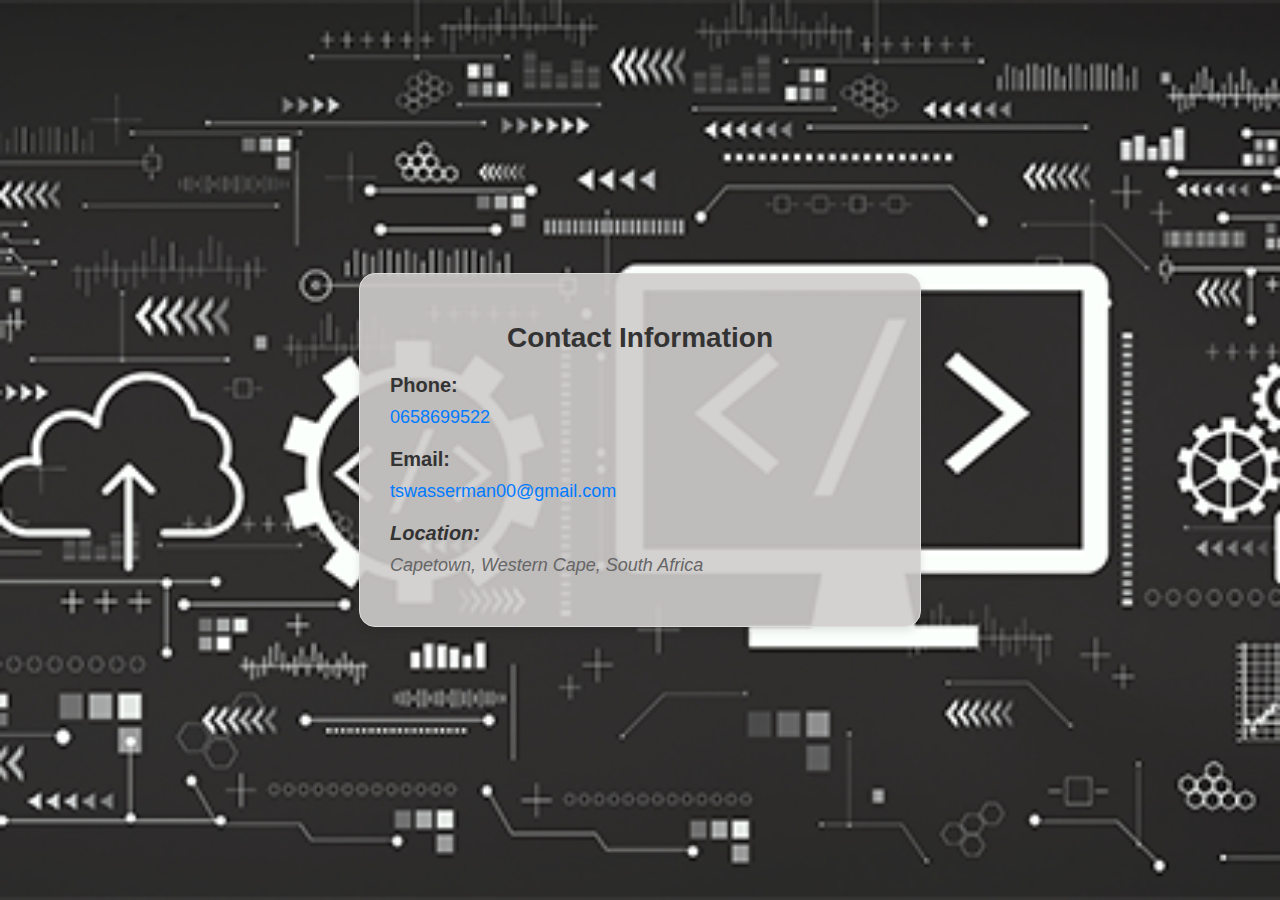
<file: contacts/index.html>
<!DOCTYPE html>
<html lang="en">
<head>
    <meta charset="UTF-8">
    <meta name="viewport" content="width=device-width, initial-scale=1.0">
    <title>Professional Contacts</title>
    <style>
        body {
            font-family: 'Arial', sans-serif;
            background-image: url(./contact1.png); /* Replace 'background.jpg' with your image file */
            background-size: cover;
            background-position: center;
            margin: 0;
            display: flex;
            justify-content: center;
            align-items: center;
            height: 100vh;
        }

        .contact-container {
            background-color: rgba(207, 204, 204, 0.9);
            border: 1px solid #dcdcdc;
            padding: 30px;
            max-width: 500px;
            width: 100%;
            text-align: left;
            box-shadow: 0 4px 8px rgba(0, 0, 0, 0.1);
            border-radius: 16px; /* Rounded corners */
        }

        .contact-container h1 {
            font-size: 28px;
            margin-bottom: 20px;
            color: #333333;
            text-align: center;
        }

        .contact-info {
            margin-bottom: 20px;
        }

        .contact-info h3 {
            font-size: 20px;
            margin-bottom: 10px;
            color: #333333;
        }

        .contact-info p {
            margin: 0;
            font-size: 18px;
            color: #666666;
        }

        .contact-info a {
            color: #007bff;
            text-decoration: none;
        }

        .location {
            font-style: italic;
        }
    </style>
</head>
<body>
    <div class="contact-container">
        <h1>Contact Information</h1>
        
        <div class="contact-info">
            <h3>Phone:</h3>
            <p><a href="tel:+27658699522">0658699522</a></p>

        </div>
        
        <div class="contact-info">
            <h3>Email:</h3>
            <p><a href="mailto:tswasserman00@gmail.com">tswasserman00@gmail.com</a></p>
        </div>

        <div class="contact-info location">
            <h3>Location:</h3>
            <p>Capetown, Western Cape, South Africa</p>
        </div>
    </div>
</body>
</html>
</file>
